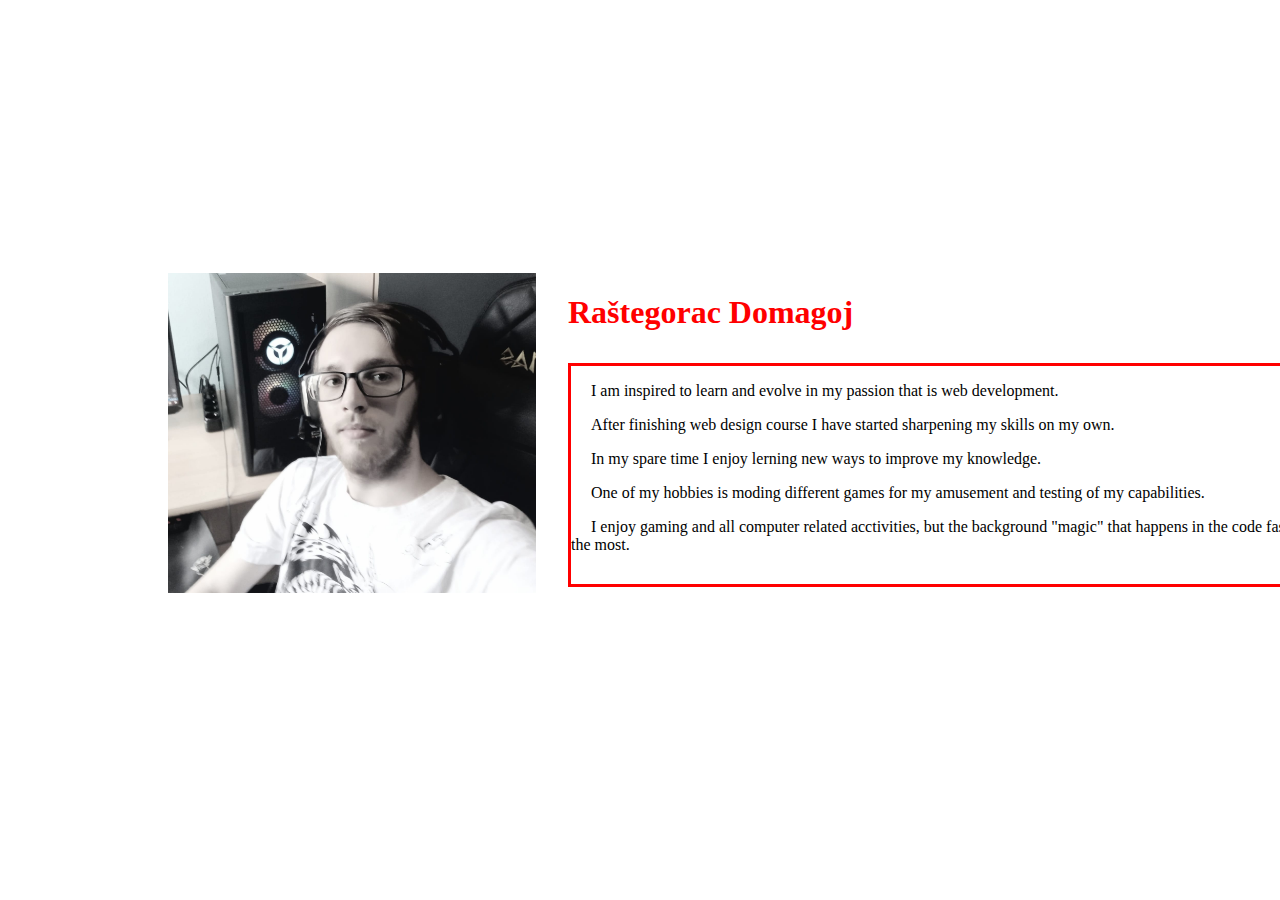
<file: index.html>
<!DOCTYPE html>
<html>
    <head>
        <meta charset="UTF-8" />
        <meta name="viewport" content="width=device-width, initial-scale=1.0" />
        <link rel="stylesheet" href="style.css" />
        <title>Portfolio</title>
    </head>
    <body>
        <nav class="navbar">
            <div class="menu">
                <ul>
                    <li><a href="#">Home</a></li>
                    <li><a href="projects.html">Projects</a></li>
                    <li><a href="https://github.com/RastegoracD">GitHub</a></li>
                    <li><a href="https://www.linkedin.com/in/domagoj-ra%C5%A1tegorac-301143241/">LinkedIn</a></li>
                </ul>
            </div>
        </nav>
        <div class="Profile">
            <div>
                <img class="Profilepic" src="profilepic.jpg">
            </div>
            <div class="Profile-desc">
                <h1 class="name">Raštegorac Domagoj</h1>
                <div class="description">
                    <p>I am inspired to learn and evolve in my passion that is web development.</p>
                    <p>After finishing web design course I have started sharpening my skills on my own.</p>
                        
                    <p>In my spare time I enjoy lerning new ways to improve my knowledge.</p>
                    <p>One of my hobbies is moding different games for my amusement and testing of my capabilities.</p>
                    <p>I enjoy gaming and all computer related acctivities, but the background "magic" that happens in the code fascinates me the most.</p>
                </div>
            </div>
        </div>
        <div class="info">
            <p>E-mail:rastegoracdomagoj@gmail.com</p>
            <p>Phone:099 487 6488</p>
            <p>Home Town:Osijek</p>
            <p>Date of birth:22.09.1999</p>
        </div>
        <script src="script.js"></script>
    </body>
</html>
</file>
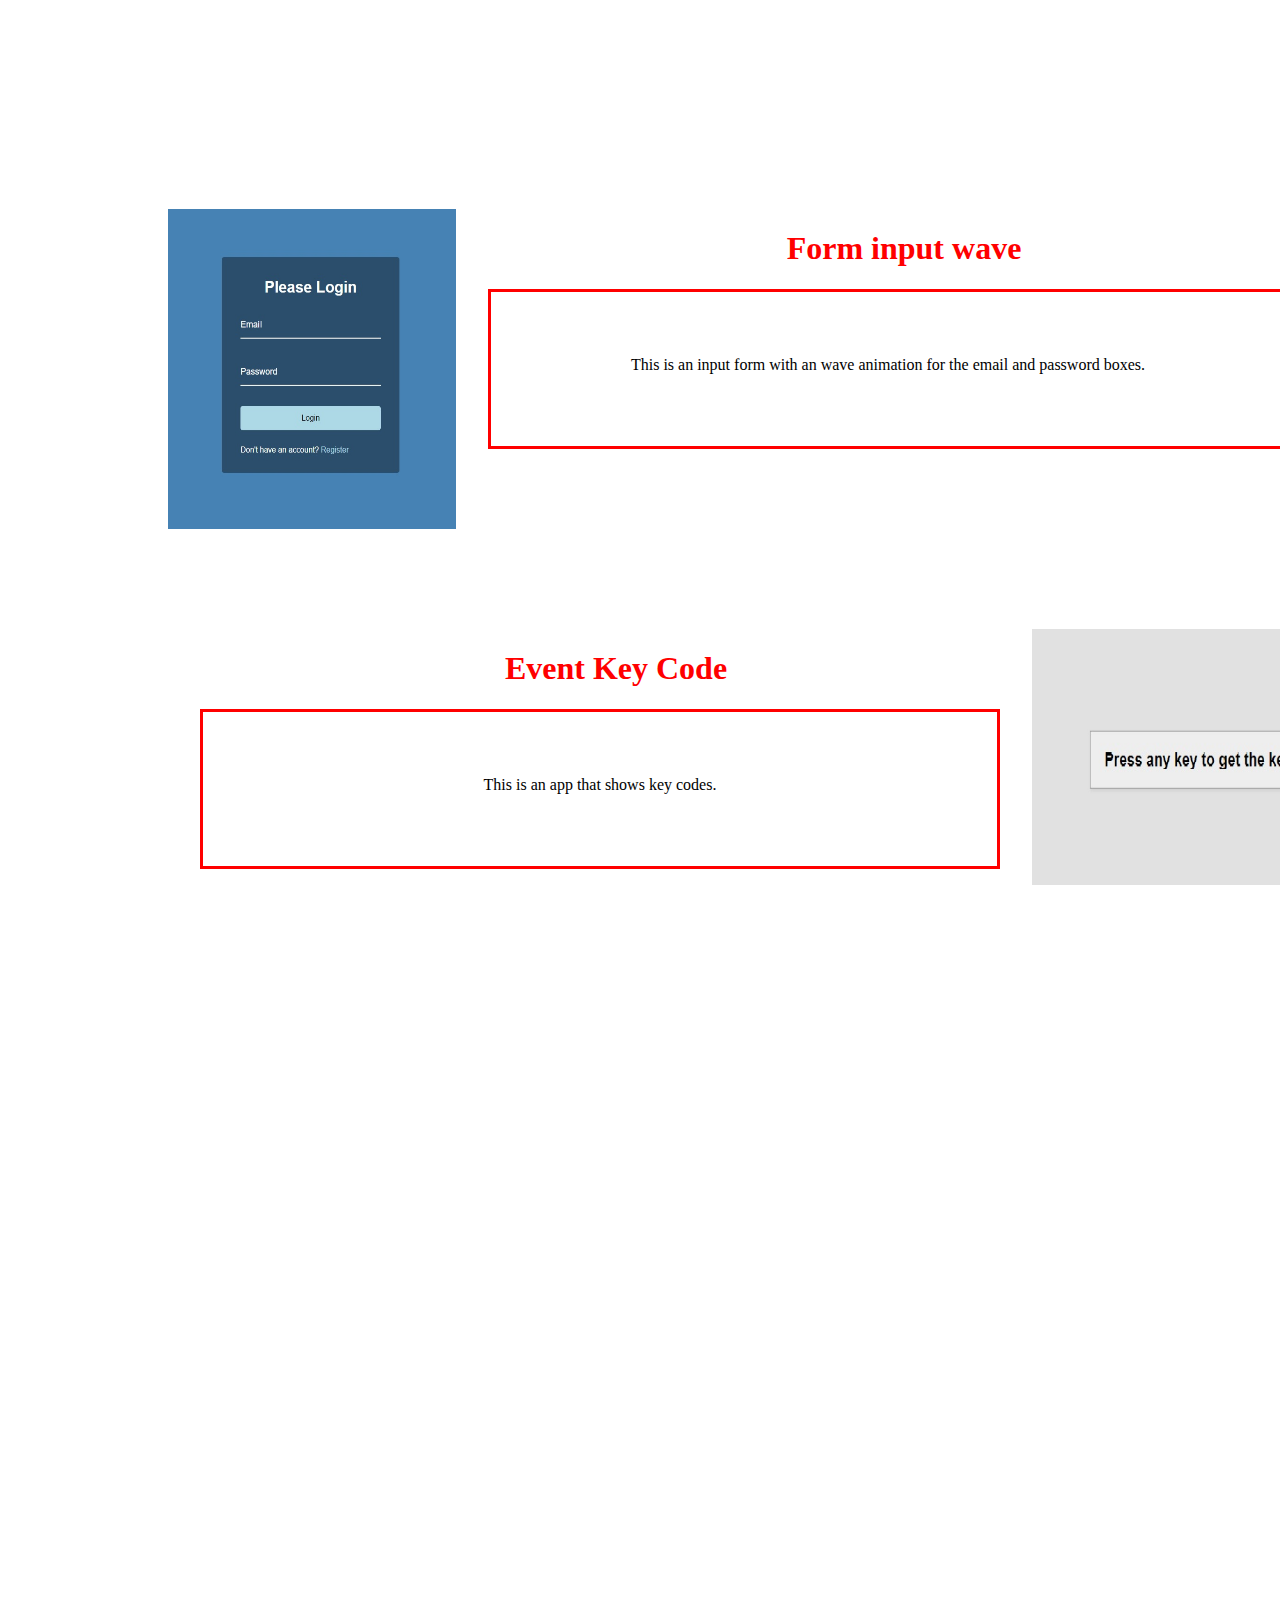
<file: projects.html>
<!DOCTYPE html>
<html>
    <head>
        <meta charset="UTF-8" />
        <meta name="viewport" content="width=device-width, initial-scale=1.0" />
        <link rel="stylesheet" href="style.css" />
        <title>Portfolio</title>
    </head>
    <body>
        <nav class="navbar">
            <div class="menu">
                <ul>
                    <li><a href="index.html">Home</a></li>
                    <li><a href="projects.html">Projects</a></li>
                    <li><a href="https://github.com/RastegoracD">GitHub</a></li>
                    <li><a href="https://www.linkedin.com/in/domagoj-ra%C5%A1tegorac-301143241/">LinkedIn</a></li>
                </ul>
            </div>
        </nav>
        <div class="project">
            <div>
                <a href="https://github.com/RastegoracD/FormInputWave">
                <img class="projectpic1" src="Screenshot1.jpg".jpg>
                </a>
            </div>
            <div class="project-desc">
                <h1>Form input wave</h1>
                <p>
                    This is an input form with an wave animation for the email and password boxes.
                </p>
            </div>
        </div>
        <div class="project even">
            <div class="project-desc">
                <h1>Event Key Code </h1>
                <p>
                    This is an app that shows key codes.
                </p>
            </div>
            <div>
                <a href="https://github.com/RastegoracD/EventKeyCodes">
                <img class="projectpic2" src="Screenshot2.jpg".jpg>
                </a>
            </div>
        </div>
        <div class="project">
            <div>
                <a href="https://github.com/RastegoracD/DrawingApp">
                <img class="projectpic3" src="Screenshot3.jpg".jpg>
                </a>
            </div>
            <div class="project-desc">
                <h1>Drawing App</h1>
                <p>
                    This is a drawing app made with the canvas HTML command.
                </p>
            </div>
        </div>
        <div class="project even">
            <div class="project-desc">
                <h1>Random Choice Picker</h1>
                <p>
                    This is a random choice picker app.It randomly selects one of the added choices.
                </p>
            </div>
            <div>
                <a href="https://github.com/RastegoracD/RandomChoicePicker">
                <img class="projectpic4" src="Screenshot4.jpg".jpg>
                </a>
            </div>
        </div>
        <script src="script.js"></script>
    </body>
</html>
</file>
<file: style.css>
* {
    box-sizing: border-box;
}

body {
    background-image: url(https://images7.alphacoders.com/112/thumb-1920-1121805.png);
    color: #fff;
    overflow-x: hidden;
}

.navbar {
    width: 100%;
    margin: auto;
    padding: 25px;
    display: flex;
    align-items: flex-end;
    justify-content: flex-end;
}

.menu ul li {
    list-style: none;
    display: inline-block;
    margin: 0 40px;
}

.menu ul li a {
    text-decoration: none;
    color: #fff;
    text-transform: uppercase;
    font-size: 20px;
    padding: 10px 20px;
    border-radius: 30px;
}

.menu ul li a:hover {
    background-color: red;
    box-shadow: 0 0 10px red, 0 0 20px red, 0 0 40px red;
}

h1 {
    text-align: center;
    color: red;
    margin-left: 2rem;
}

.name {
    text-align: left;
}

.Profile {
    display: flex;
    align-items: flex-start;
    justify-content: flex-start;
    margin-top: 10rem;
    margin-left: 10rem;
}

.Profilepic {
    width: 23rem;
    height: 20rem;
}

.description {
    border: 3px solid red;
    margin-left: 2rem;
    margin-top: 2rem;
    background-color: #fff;
    width: 50rem;
    height: 14rem;
}

.Profile-desc p {

    text-align: left;
    text-indent: 20px;
    color: black;
}

.project {
    display: flex;
    align-items: flex-start;
    justify-content: flex-start;
    margin-top: 6rem;
    margin-left: 10rem;
    transform: translateX(400%);
    transition: transform 0.4s ease;
}

.project:nth-of-type(even) {
    transform: translateX(-400%);
}

.project.show {
    transform: translateX(0);
}

.projectpic1 {
    width: 18rem;
    height: 20rem;
}

.projectpic2 {
    width: 24rem;
    height: 16rem;
}

.projectpic3 {
    width: 24rem;
    height: 26rem;
}

.projectpic4 {
    width: 26rem;
    height: 18rem;
}

.project-desc p {
    margin-left: 2rem;
    margin-right: 2rem;
    padding-top: 4rem;
    background-color: #fff;
    color: black;
    width: 50rem;
    height: 10rem;
    border: 3px solid red;
    text-align: center;
}

.info {
    margin-left: 10rem;
}
</file>
